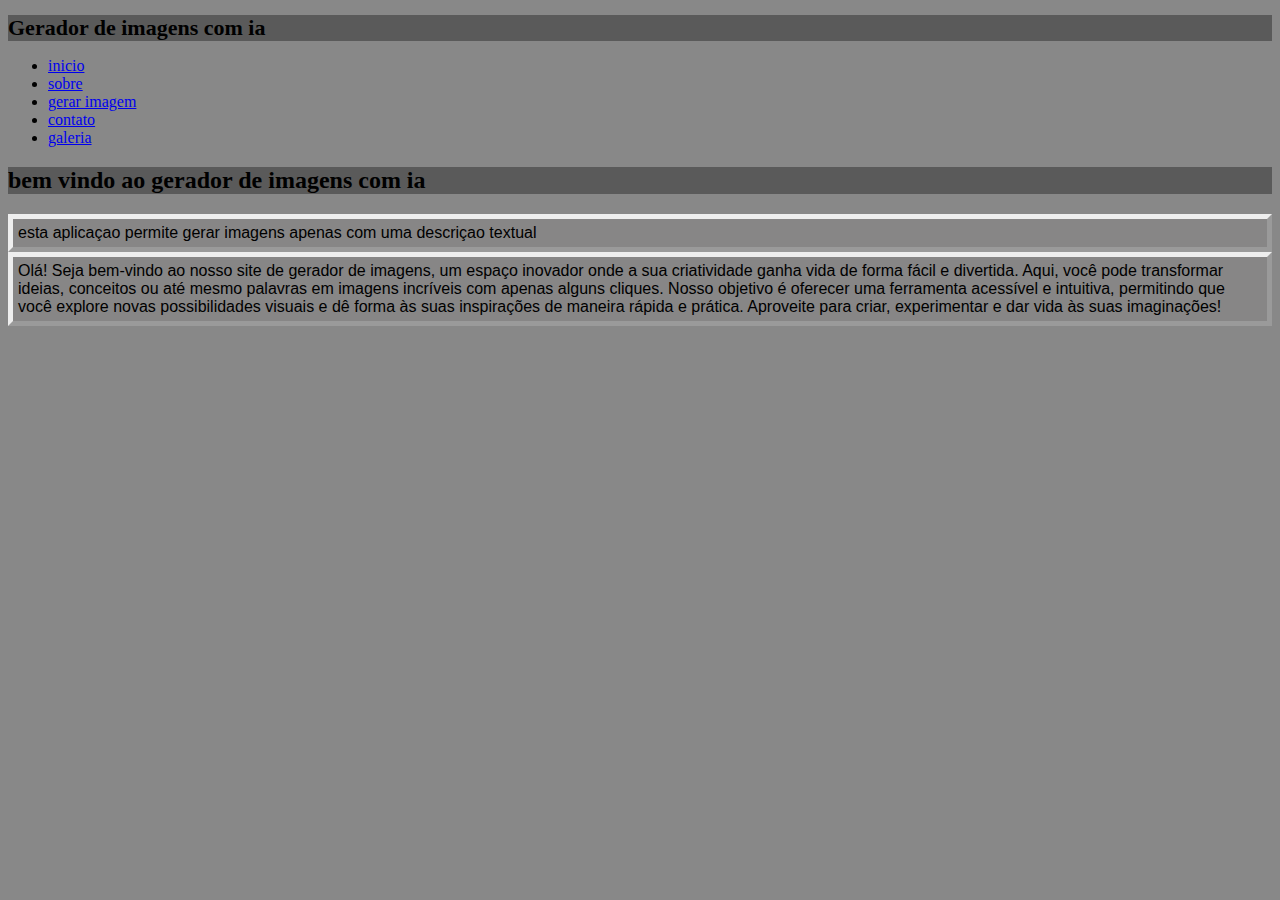
<file: index.html>
<!DOCTYPE html>
<html lang="pt">
<head>
    <meta charset="UTF-8">
    <meta name="viewport" content="width=, initial-scale=1.0">
    <title>Document</title>
    <link rel="stylesheet" href="estilo/estilo.css">
    <style>
        p{
           background-color: rgb(135, 134, 134);
           
        }
    </style>
</head>
<body>
    <h1>Gerador de imagens com ia</h1>
    <ul>
        <li id="link"><a href="index.html">inicio</a></li>
        <li><a href="sobre.html">sobre</a></li>
        <li><a href="gerar.html">gerar imagem</a></li>
        <li><a href="contato.html">contato</a></li>
        <li><a href="galeria.html">galeria</a></li>
    </ul>
    <h2>bem vindo ao gerador de imagens com ia</h2>
    <p>esta aplicaçao permite gerar imagens apenas com uma descriçao textual</p>
    <p>Olá! Seja bem-vindo ao nosso site de gerador de imagens, um espaço inovador onde a sua criatividade ganha vida de forma fácil e divertida. Aqui, você pode transformar ideias, conceitos ou até mesmo palavras em imagens incríveis com apenas alguns cliques. Nosso objetivo é oferecer uma ferramenta acessível e intuitiva, permitindo que você explore novas possibilidades visuais e dê forma às suas inspirações de maneira rápida e prática. Aproveite para criar, experimentar e dar vida às suas imaginações!</p>
</body>
</html>
</file>
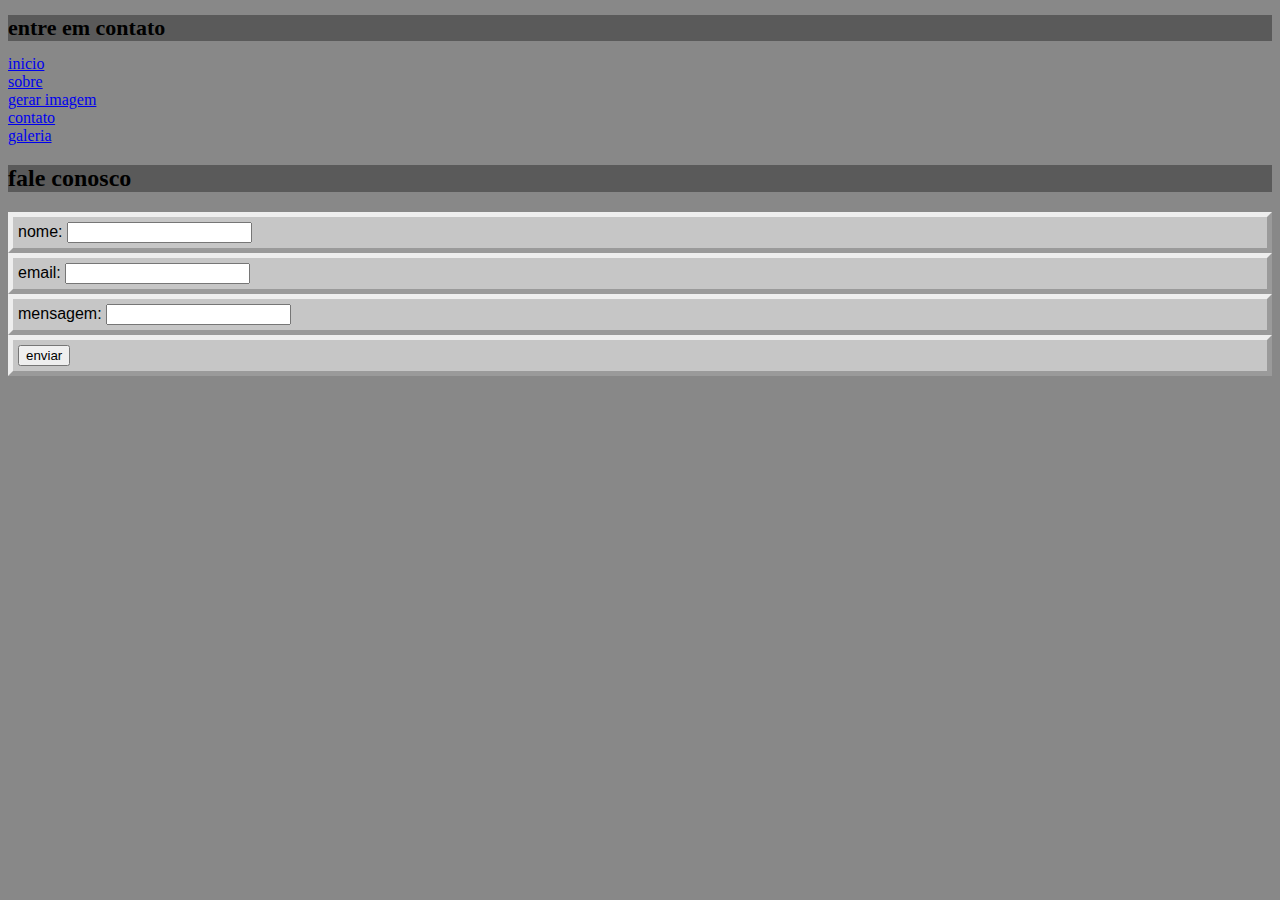
<file: contato.html>
<!DOCTYPE html>
<html lang="en">
<head>
    <meta charset="UTF-8">
    <meta name="viewport" content="width=device-width, initial-scale=1.0">
    <title>Document</title>
    <link rel="stylesheet" href="estilo/estilo.css">
</head>
<body>
    <h1>entre em contato</h1>
    <li><a href="index.html">inicio</a></li>
    <li><a href="sobre.html">sobre</a></li>
    <li><a href="gerar.html">gerar imagem</a></li>
    <li><a href="contato.html">contato</a></li>
    <li><a href="galeria.html">galeria</a></li>
    <h2>fale conosco</h2>
    <form>
        <p>nome: <input type="text"></p>
        <p>email: <input type="text"></p>
        <p>mensagem: <input type="text"></p>
        <p><input type="submit" value="enviar"></p>


    </form>
</body>
</html>
</file>
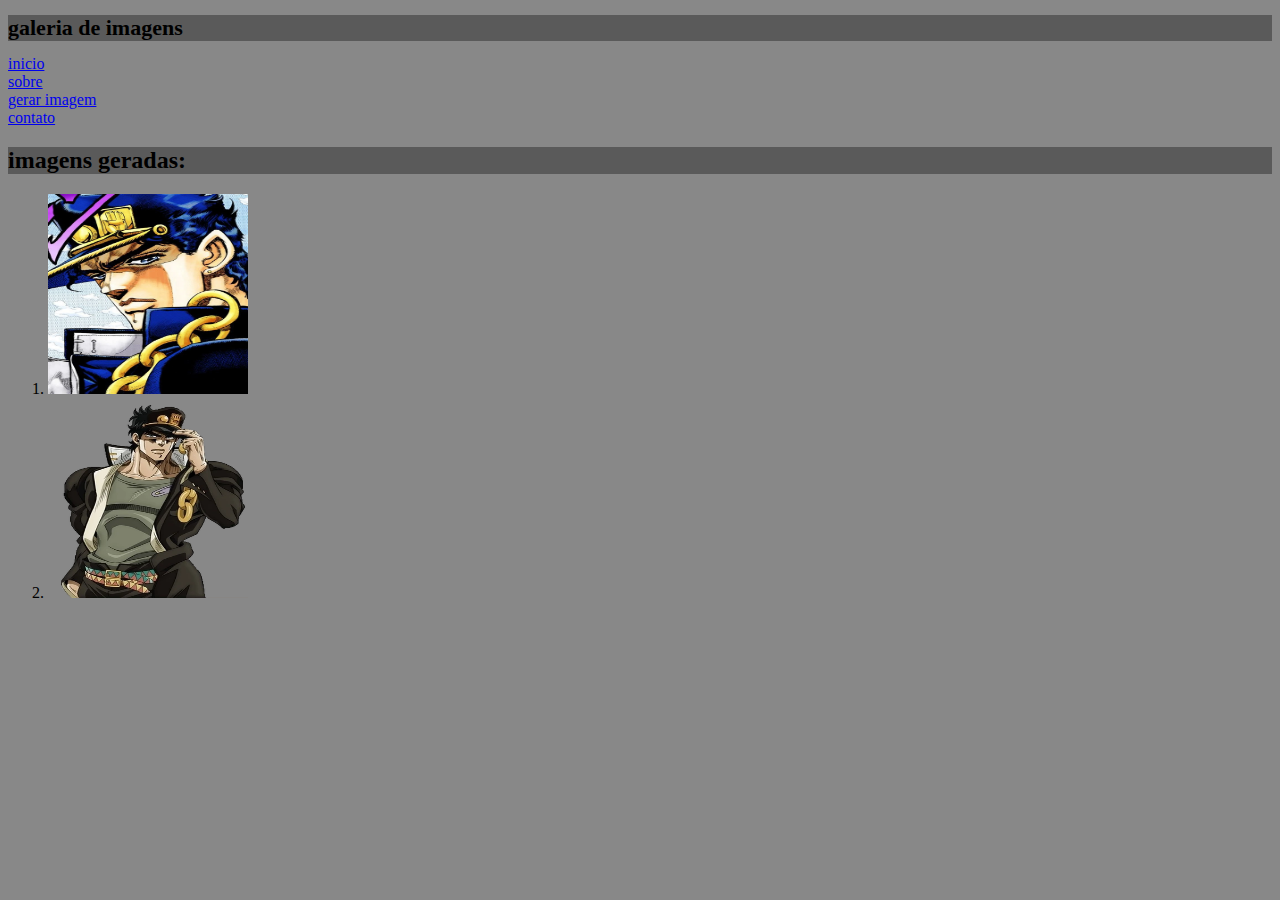
<file: galeria.html>
<!DOCTYPE html>
<html lang="en">
<head>
    <meta charset="UTF-8">
    <meta name="viewport" content="width=device-width, initial-scale=1.0">
    <title>Document</title>
    <link rel="stylesheet" href="estilo/estilo.css">
</head>
<body>
    <h1>galeria de imagens</h1>
    <li><a href="index.html">inicio</a></li>
        <li><a href="sobre.html">sobre</a></li>
        <li><a href="gerar.html">gerar imagem</a></li>
        <li><a href="contato.html">contato</a></li>
        <h2>imagens geradas:</h2>
        <div class="imagem">
        <ol>
            <li> <img src="assets/jotaro.png" alt="img1" height="200" width="200"></li>
            <li><img src="assets/TobiOrangeMaskRender.webp" alt="img1" height="200" width="200"></li>
        </ol>
        </div>
</body>
</html>
</file>
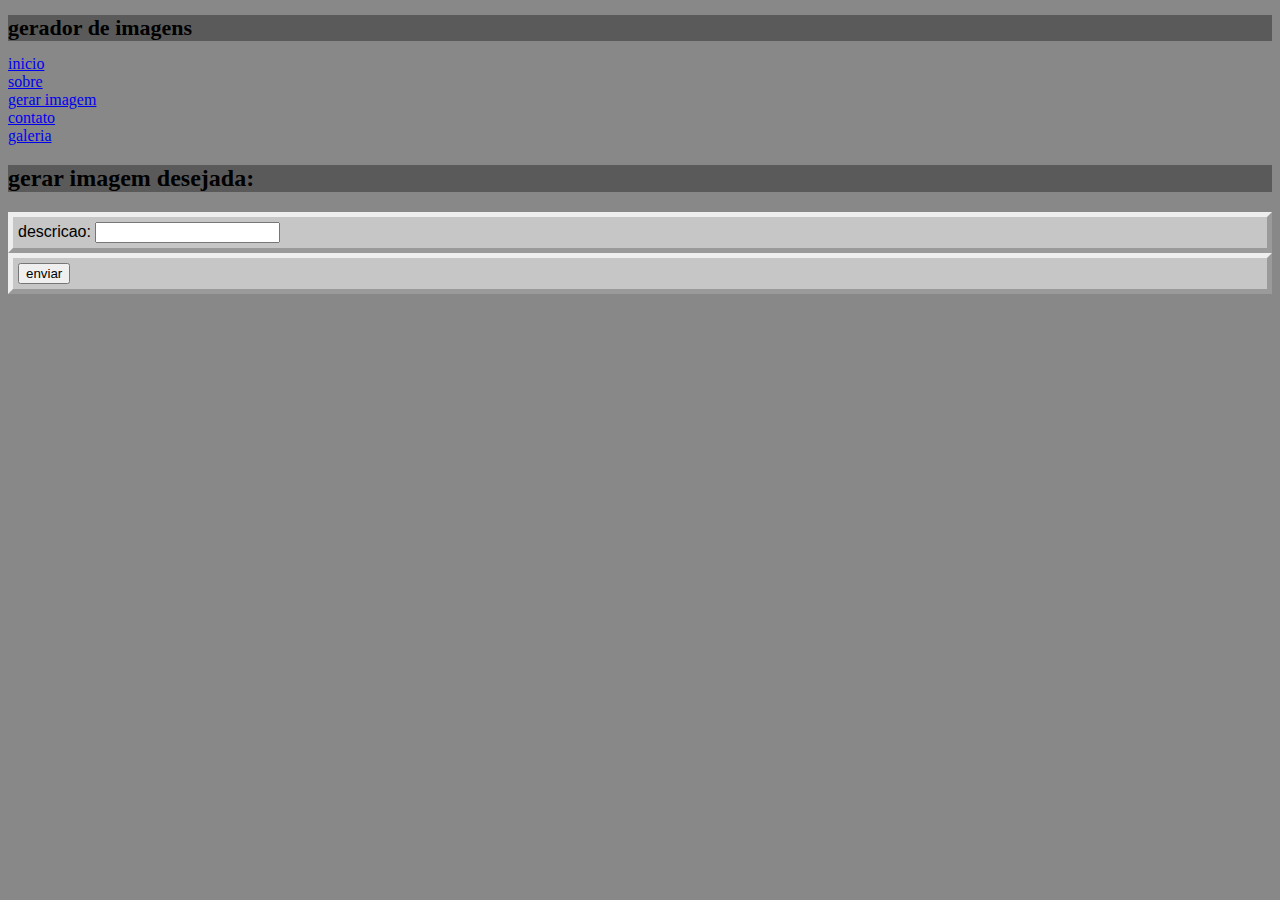
<file: gerar.html>
<!DOCTYPE html>
<html lang="en">
<head>
    <meta charset="UTF-8">
    <meta name="viewport" content="width=device-width, initial-scale=1.0">
    <title>Document</title>
    <link rel="stylesheet" href="estilo/estilo.css">
</head>
<body>
    <h1>gerador de imagens</h1>
    <li><a href="index.html">inicio</a></li>
        <li><a href="sobre.html">sobre</a></li>
        <li><a href="gerar.html">gerar imagem</a></li>
        <li><a href="contato.html">contato</a></li>
        <li><a href="galeria.html">galeria</a></li>
        <h2>gerar imagem desejada:</h2>
        <form>
          <p>descricao: <input type="text"></p>
          <p><input type="submit" value="enviar"></p>
        </form>
</body>
</html>
</file>
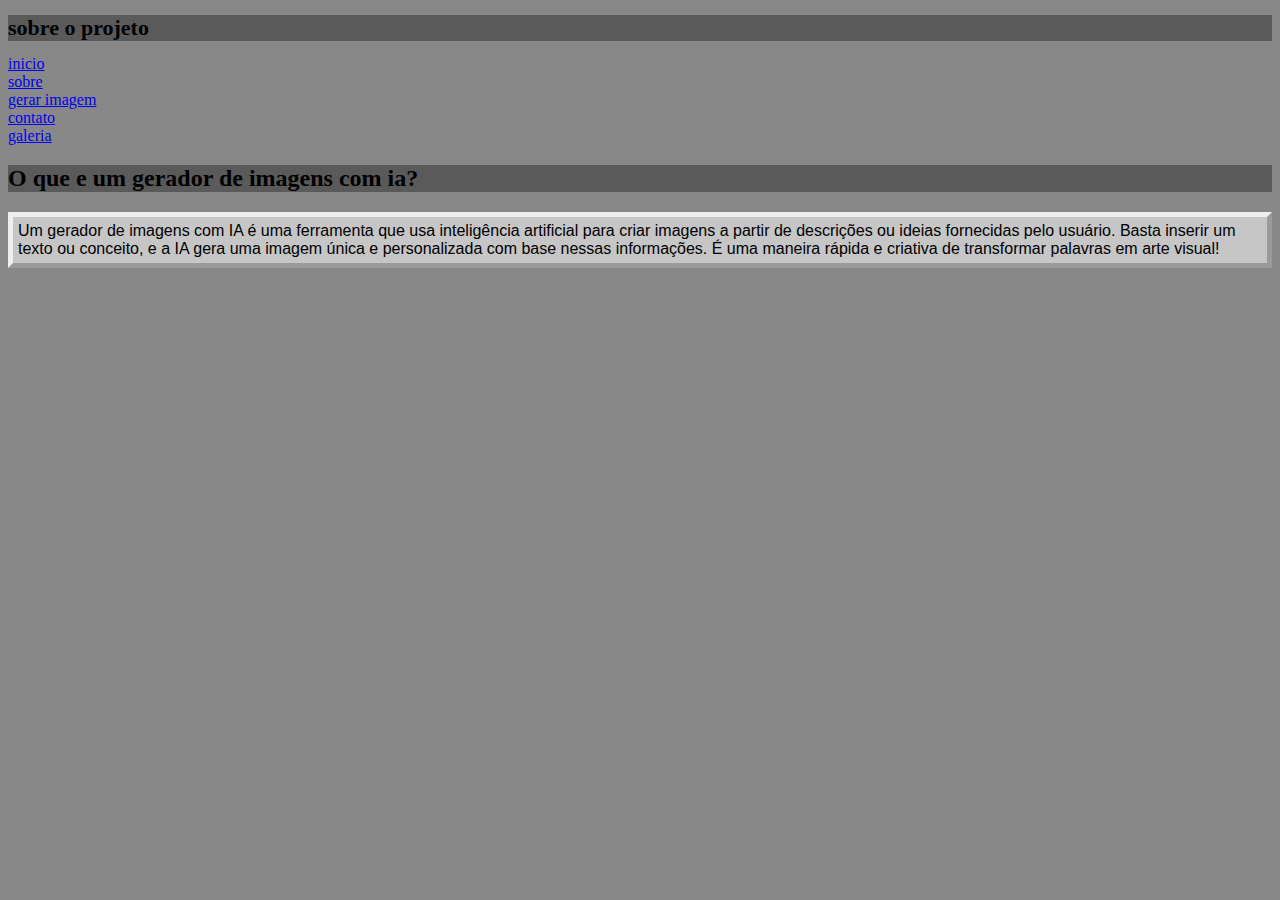
<file: sobre.html>
<!DOCTYPE html>
<html lang="en">
<head>
    <meta charset="UTF-8">
    <meta name="viewport" content="width=, initial-scale=1.0">
    <title>Document</title>
    <link rel="stylesheet" href="estilo/estilo.css">
</head>
<body>
    <h1>sobre o projeto</h1>
    <li><a href="index.html">inicio</a></li>
        <li><a href="sobre.html">sobre</a></li>
        <li><a href="gerar.html">gerar imagem</a></li>
        <li><a href="contato.html">contato</a></li>
        <li><a href="galeria.html">galeria</a></li>
        <h2>O que e um gerador de imagens com ia?</h2>
        <p>Um gerador de imagens com IA é uma ferramenta que usa inteligência artificial para criar imagens a partir de descrições ou ideias fornecidas pelo usuário. Basta inserir um texto ou conceito, e a IA gera uma imagem única e personalizada com base nessas informações. É uma maneira rápida e criativa de transformar palavras em arte visual!</p>
</body>
</html>
</file>
<file: estilo/estilo.css>
body{
    background-color: rgb(136, 136, 136);

}
p{
    color: rgb(0, 0, 0);
    background-color: rgb(198, 198, 198);
    font-family: 'Franklin Gothic Medium', 'Arial Narrow', Arial, sans-serif;
    border-width: 5px;
    padding: 5px;
    border-style: outset;
    margin: 0px;
}
h1{
    background-color: rgb(90, 90, 90);
    font-size: 22px;
    
}
h2{
    background-color: rgb(90, 90, 90);
}
</file>
